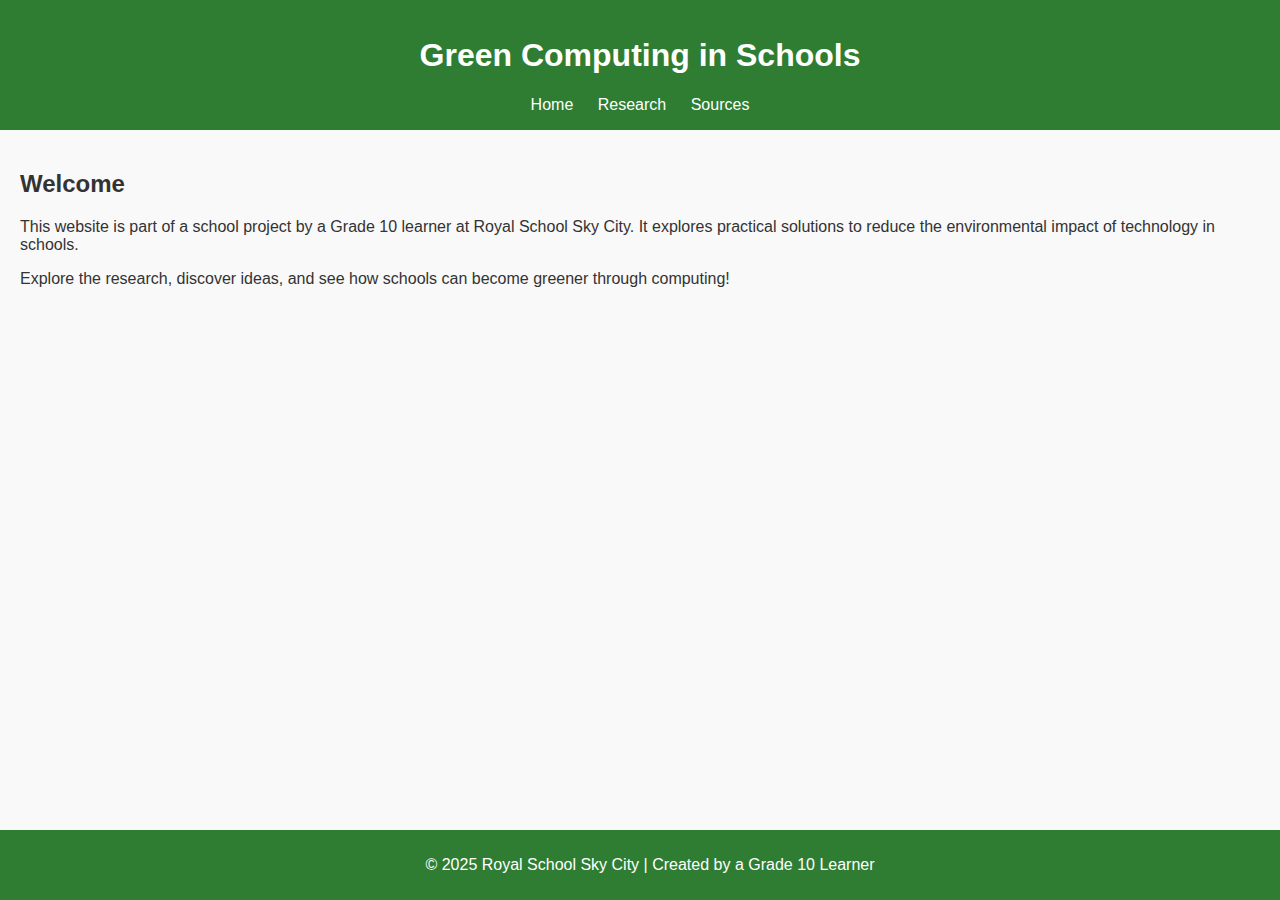
<file: index.html>
<!DOCTYPE html>
<html lang="en">
<head>
  <meta charset="UTF-8" />
  <meta name="viewport" content="width=device-width, initial-scale=1.0"/>
  <title>Green Computing in Schools</title>
  <link rel="stylesheet" href="style.css" />
</head>
<body>
  <header>
    <h1>Green Computing in Schools</h1>
    <nav>
      <a href="index.html">Home</a>
      <a href="research.html">Research</a>
      <a href="sources.html">Sources</a>
    </nav>
  </header>

  <main>
    <section>
      <h2>Welcome</h2>
      <p>
        This website is part of a school project by a Grade 10 learner at Royal School Sky City.
        It explores practical solutions to reduce the environmental impact of technology in schools.
      </p>
      <p>
        Explore the research, discover ideas, and see how schools can become greener through computing!
      </p>
    </section>
  </main>

  <footer>
    <p>© 2025 Royal School Sky City | Created by a Grade 10 Learner</p>
  </footer>

  <script src="script.js"></script>
</body>
</html>
</file>
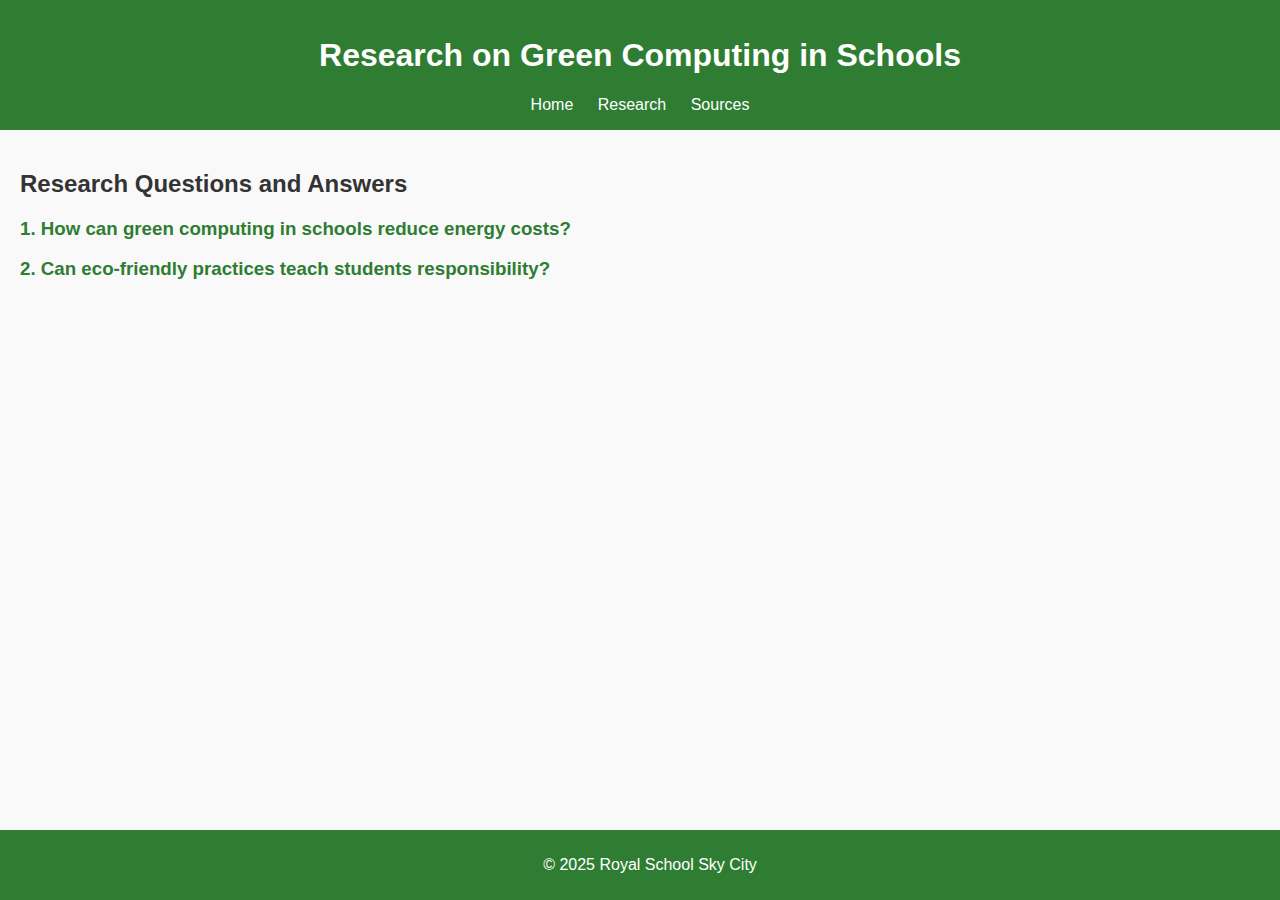
<file: research.html>
<!DOCTYPE html>
<html lang="en">
<head>
  <meta charset="UTF-8"/>
  <meta name="viewport" content="width=device-width, initial-scale=1.0"/>
  <title>Research Questions</title>
  <link rel="stylesheet" href="style.css" />
</head>
<body>
  <header>
    <h1>Research on Green Computing in Schools</h1>
    <nav>
      <a href="index.html">Home</a>
      <a href="research.html">Research</a>
      <a href="sources.html">Sources</a>
    </nav>
  </header>

  <main>
    <h2>Research Questions and Answers</h2>
    
    <section class="question">
      <h3 onclick="toggleAnswer(this)">1. How can green computing in schools reduce energy costs?</h3>
      <p class="answer">[Answer will go here]</p>
    </section>

    <section class="question">
      <h3 onclick="toggleAnswer(this)">2. Can eco-friendly practices teach students responsibility?</h3>
      <p class="answer">[Answer will go here]</p>
    </section>

  </main>

  <footer>
    <p>© 2025 Royal School Sky City</p>
  </footer>

  <script src="script.js"></script>
</body>
</html>
</file>
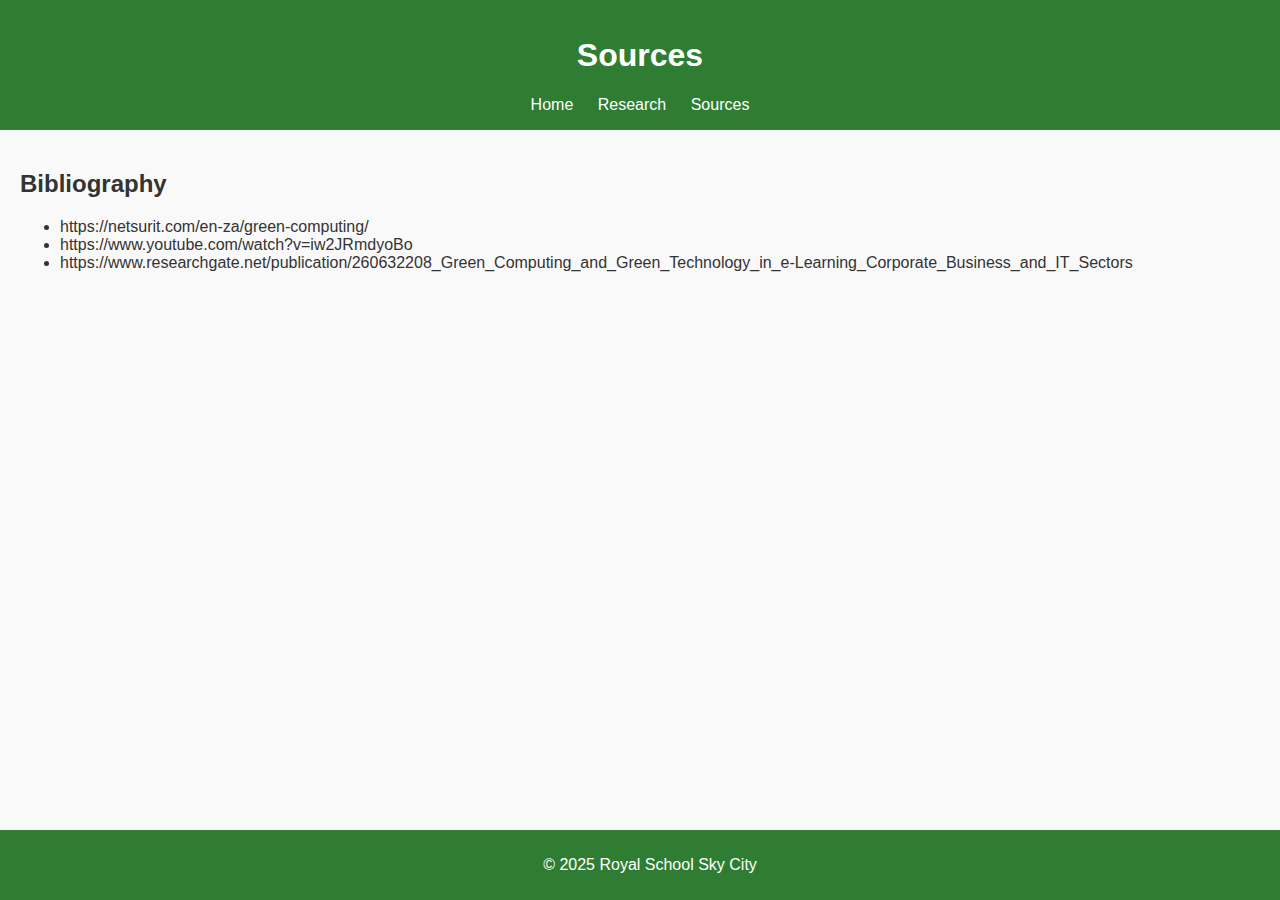
<file: sources.html>
<!DOCTYPE html>
<html lang="en">
<head>
  <meta charset="UTF-8">
  <meta name="viewport" content="width=device-width, initial-scale=1.0">
  <title>Sources</title>
  <link rel="stylesheet" href="style.css">
</head>
<body>
  <header>
    <h1>Sources</h1>
    <nav>
      <a href="index.html">Home</a>
      <a href="research.html">Research</a>
      <a href="sources.html">Sources</a>
    </nav>
  </header>

  <main>
    <h2>Bibliography</h2>
    <ul>
      <li>https://netsurit.com/en-za/green-computing/</li>
      <li>https://www.youtube.com/watch?v=iw2JRmdyoBo</li>
      <li>https://www.researchgate.net/publication/260632208_Green_Computing_and_Green_Technology_in_e-Learning_Corporate_Business_and_IT_Sectors</li>
    </ul>
  </main>

  <footer>
    <p>© 2025 Royal School Sky City</p>
  </footer>
</body>
</html>
</file>
<file: style.css>
body {
  font-family: Arial, sans-serif;
  margin: 0;
  padding: 0;
  background: #f9f9f9;
  color: #333;
}

header {
  background: #2e7d32;
  color: white;
  padding: 1rem;
  text-align: center;
}

nav a {
  color: white;
  margin: 0 10px;
  text-decoration: none;
}

main {
  padding: 20px;
}

footer {
  text-align: center;
  padding: 10px;
  background: #2e7d32;
  color: white;
  position: fixed;
  width: 100%;
  bottom: 0;
}

.question h3 {
  cursor: pointer;
  color: #2e7d32;
}

.answer {
  display: none;
  padding-left: 10px;
}
</file>
